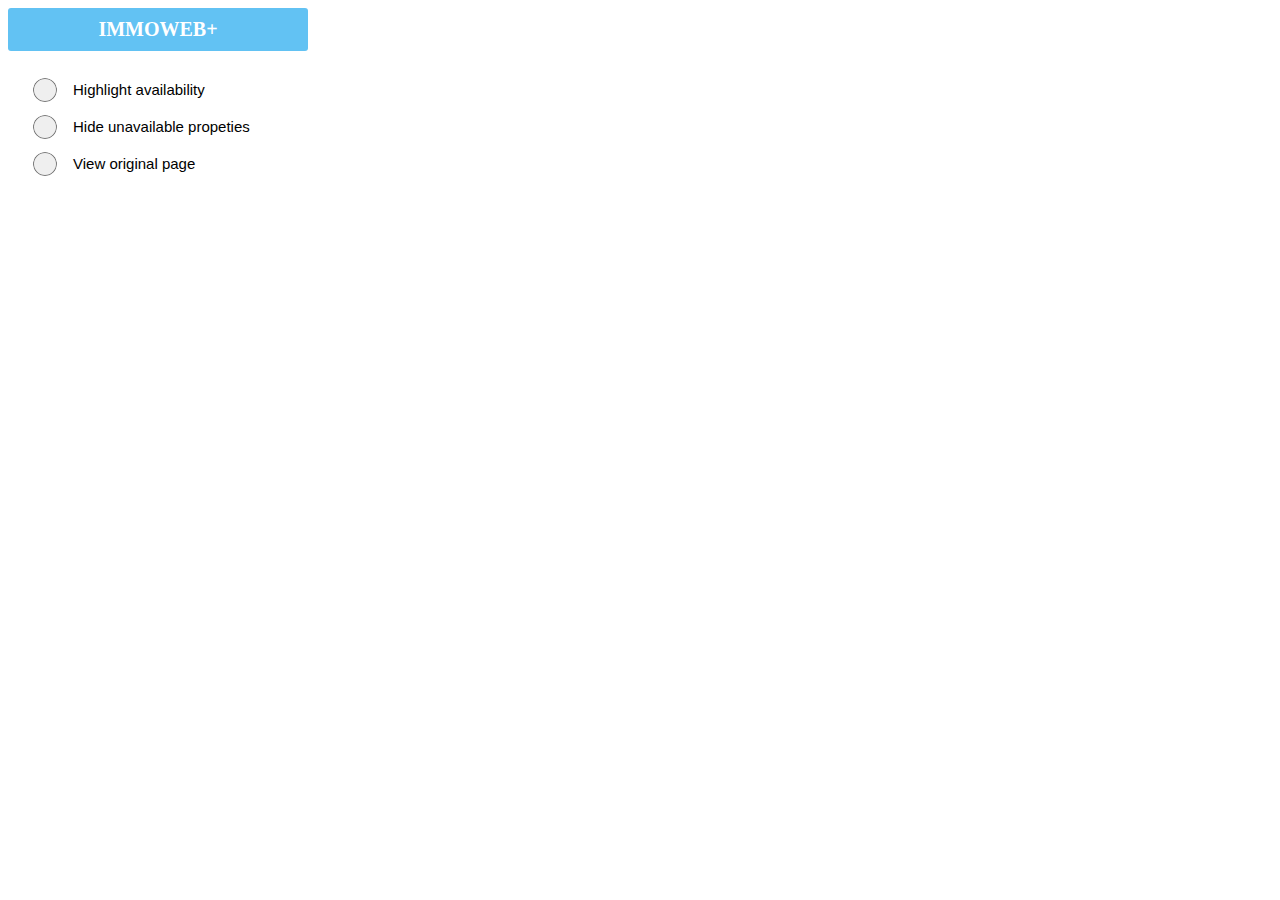
<file: popup/index.html>
<!DOCTYPE html>
<html>

<head>
	<title>IMMOWEB+</title>
	<link rel="stylesheet" href="style.css">
	<script src="script.js"></script>
</head>

<body>
	<h1>IMMOWEB+</h1>
	<form>
		<p>
			<input type="radio" name="displayMode" id="highlight" />
			<label for="highlight">
				<span class="checkboxSlider"></span>
				<span id="__MSG_popupOptionHighlight__">Highlight availability</span>
			</label>
		</p>
		<p>
			<input type="radio" name="displayMode" id="hide" />
			<label for="hide">
				<span class="checkboxSlider"></span>
				<span id="__MSG_popupOptionHide__">Hide unavailable propeties</span>
			</label>
		</p>
		<p>
			<input type="radio" name="displayMode" id="original" />
			<label for="original">
				<span class="checkboxSlider"></span>
				<span id="__MSG_popupOptionViewOriginal__">View original page</span>
			</label>
		</p>
	</form>
</body>

</html>
</file>
<file: popup/style.css>
body {
	width: 300px;
	background: #fff;
	font-size: 15px;
}

h1 {
	margin: 0;
	padding: 10px 0;
	background: #62c2f3;
	border: none;
	border-radius: 3px;
	text-align: center;
	color: #fff;
	font-size: 20px;
}

form {
	padding: 10px 25px;
}

p {
	position: relative;
	margin: 20px 0;
	padding-left: 40px;
	font-family: arial;
}

input[type="radio"] {
	display: block;
	position: absolute;
	top: 0;
	left: 0;
	z-index: 0;
}

input[type="radio"]+label span.checkboxSlider {
	appearance: none;
	z-index: 20;
	position: absolute;
	top: -3px;
	left: 0;
	display: inline-block;
	width: 24px;
	height: 24px;
	border-radius: 50%;
	cursor: pointer;
	vertical-align: middle;
	box-shadow: hsla(0, 0%, 100%, .15) 0 1px 1px, inset hsla(0, 0%, 0%, .5) 0 0 0 1px;
	background: #efefef;
	background-image: radial-gradient(ellipse at center, #62c2f3 0%, #62c2f3 40%, #efefef 45%);
	background-repeat: no-repeat;
	background-position: -24px 0;
	transition: background-position .15s cubic-bezier(.8, 0, 1, 1);
}

input[type="radio"]:checked+label span.checkboxSlider {
	background-position: 0 0;
	transition: background-position .2s .15s cubic-bezier(0, 0, .2, 1);
}

label {
	cursor: pointer;
}
</file>
